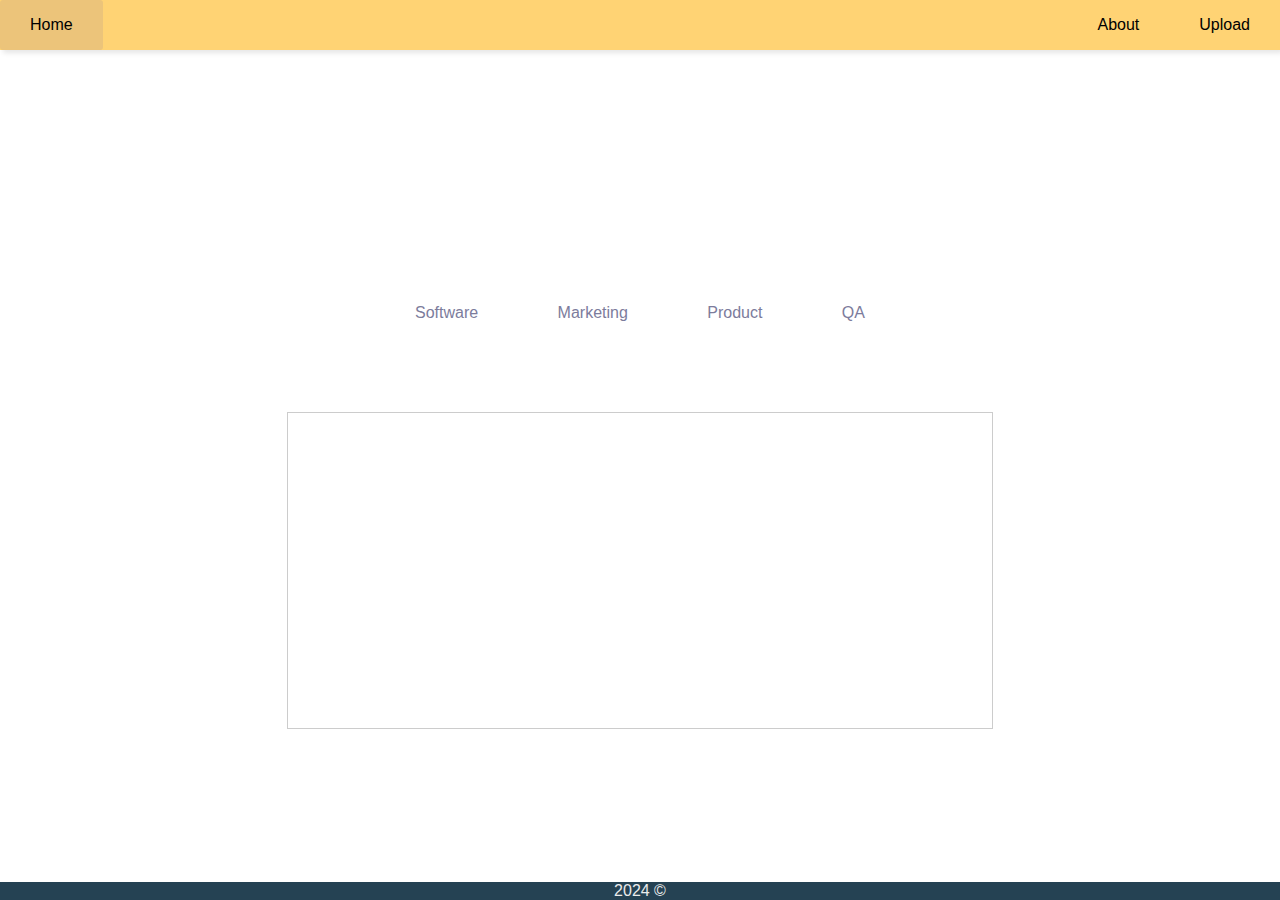
<file: index.html>
<!DOCTYPE html>
<html lang="en">
<head>
    <meta charset="UTF-8">
    <meta name="viewport" 
      content="width=device-width, initial-scale=1.0, maximum-scale=1.0, user-scalable=0"/>
        <link rel="icon" type="image/x-icon" href="favicon-32x32.png">
    <link rel="stylesheet" href="style.css">
    <title>Assigned</title>
</head>
<body>
    <nav class="navbar">
        <ul class="sidebar">
            <li onclick="closeSidebar()"><a href="#"><svg xmlns="http://www.w3.org/2000/svg" height="24px" viewBox="0 -960 960 960" width="24px" fill="#5f6368"><path d="m256-200-56-56 224-224-224-224 56-56 224 224 224-224 56 56-224 224 224 224-56 56-224-224-224 224Z"/></svg></a></li>
            <li><a href="#">About</a></li>
            <li><a href="upload.html">Upload</a></li>
        </ul>
        <ul>
            <li ><a href="#">Home</a></li>
            <li class="hideOnMobile"><a href="#">About</a></li>
            <li class="hideOnMobile"><a href="upload.html">Upload</a></li>
            <li class="menuButton" onclick="showSidebar()"><a href="#"><svg xmlns="http://www.w3.org/2000/svg" height="24px" viewBox="0 -960 960 960" width="24px" fill="#5f6368"><path d="M120-240v-80h720v80H120Zm0-200v-80h720v80H120Zm0-200v-80h720v80H120Z"/></svg></a></li>
        </ul>
    </nav>
    <header>
        <h1>Pass your next home assignment!</h1>
        <h4>Prepare for tech home assignments using *real* assignments from leading companies</h4>
        <ul>
            <li><a href="#">Software</a></li>
            <li><a href="#">Marketing</a></li>
            <li><a href="#">Product</a></li>
            <li><a href="#">QA</a></li>
        </ul>
    </header>
    <!-- <section class="reviews">
        <input type="button" value="Amazon">
        <input type="button" value="Google">
        <input type="button" value="Meta">
        <input type="button" value="Microsoft">
    </section> -->

    <section class="tableparent">
        <iframe class="airtable-embed" src="https://airtable.com/embed/appBILD44u6VeR2ZP/shrebkrv6y3WdR4w4?viewControls=on" frameborder="0" onmousewheel="" width="100%" height="533" style="background: transparent; border: 1px solid #ccc;"></iframe>
    </section>
        <footer>
            <div class="footer">
                <p>2024  &#169</p>
            </div>
        </footer>
<script>
    function showSidebar(){
        const sidebar = document.querySelector('.sidebar')
        sidebar.style.display = 'flex'
    }
    function closeSidebar(){
        const sidebar = document.querySelector('.sidebar')
        sidebar.style.display = 'none'
    }
</script>

</body>
</html>
</file>
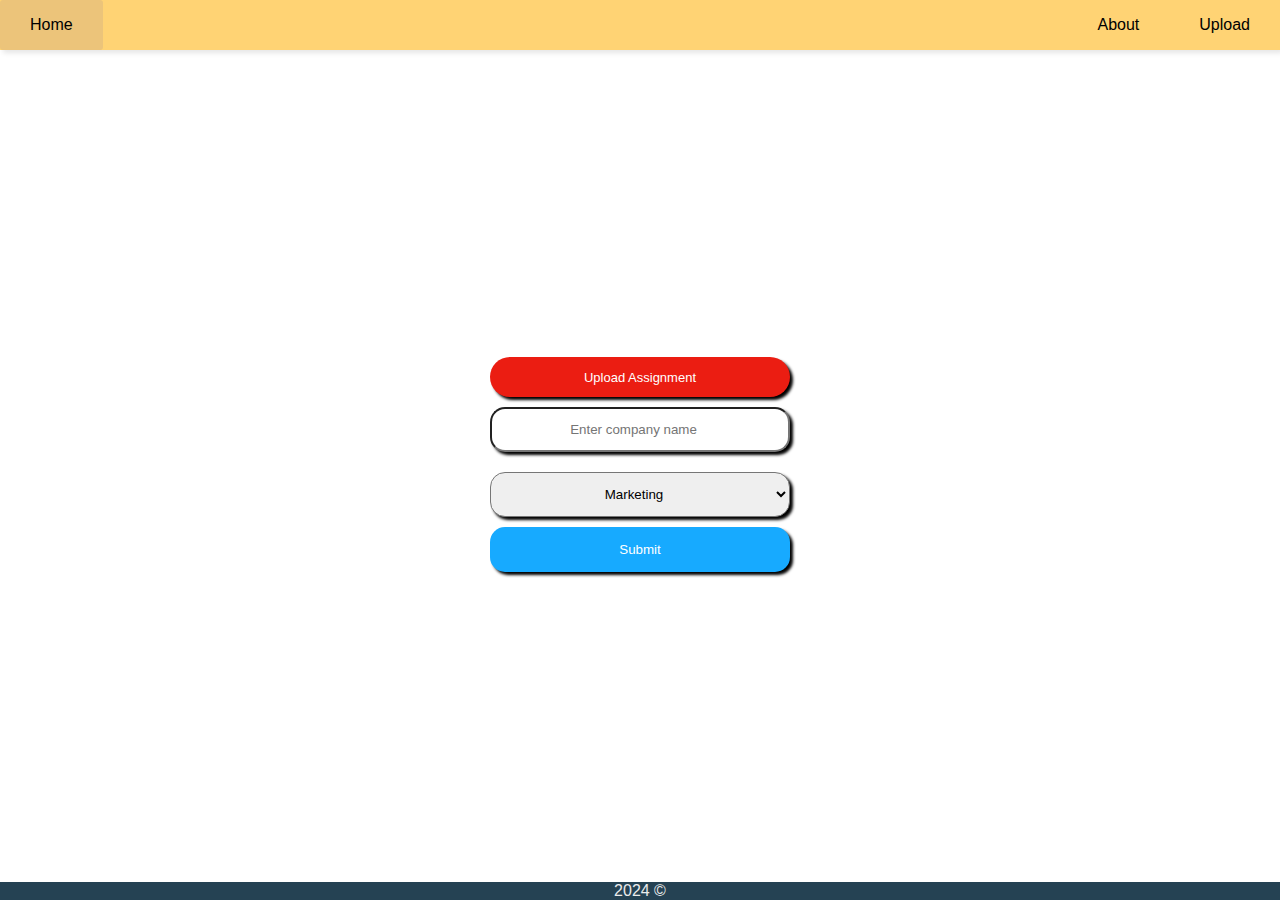
<file: upload.html>
<!DOCTYPE html>
<html lang="en">
<head>
    <meta charset="UTF-8">
    <meta name="viewport" 
      content="width=device-width, initial-scale=1.0, maximum-scale=1.0, user-scalable=0"/>
      <link rel="icon" type="image/x-icon" href="favicon-32x32.png">
    <link rel="stylesheet" href="uploadstyle.css">
    <title>Assigned</title>
</head>
<body>
    <nav class="navbar">
        <ul class="sidebar">
            <li onclick="closeSidebar()"><a href="#"><svg xmlns="http://www.w3.org/2000/svg" height="24px" viewBox="0 -960 960 960" width="24px" fill="#5f6368"><path d="m256-200-56-56 224-224-224-224 56-56 224 224 224-224 56 56-224 224 224 224-56 56-224-224-224 224Z"/></svg></a></li>
            <li><a href="#">About</a></li>
            <li><a href="#">Upload</a></li>
        </ul>
        <ul>
            <li ><a href="index.html">Home</a></li>
            <li class="hideOnMobile"><a href="#">About</a></li>
            <li class="hideOnMobile"><a href="#">Upload</a></li>
            <li class="menuButton" onclick="showSidebar()"><a href="#"><svg xmlns="http://www.w3.org/2000/svg" height="24px" viewBox="0 -960 960 960" width="24px" fill="#5f6368"><path d="M120-240v-80h720v80H120Zm0-200v-80h720v80H120Zm0-200v-80h720v80H120Z"/></svg></a></li>
        </ul>
    </nav>
    <header>
        <h1>Help other job seekers!</h1>
        <h4>Got a new home assignment? Share it here so others can get ahead too!</h4>
    </header>
    <section class="upload">
        <form action="https://formcarry.com/s/5dE1aJSsNBv" method="POST" class="uploadForm" enctype="multipart/form-data">
            <label class="uploadLabel" for="input-file">Upload Assignment</label>
            <input type="file" id="input-file" name="file" accept="image/png, image/jpg, image/jpeg, application/pdf" required />
          
           <input type="search" name="company" id="company" placeholder="Enter company name" required onkeyup="showSuggestions(this.value)">
            <ul id="suggestions"></ul>
           <select name="function" id="title" placeholder="function" required>
            <option value="marketing">Marketing</option>
            <option value="IT">IT</option>
            <option value="Software">Software</option>
            <option value="QA">QA</option>
            <option value="Analyst">Analyst</option>
           </select>
           <button type="submit">Submit</button>
        </form>
    </section>
    <footer>
        <div class="footer">
            <p>2024  &#169</p>
        </div>
    </footer>
<script>
    function showSidebar(){
        const sidebar = document.querySelector('.sidebar')
        sidebar.style.display = 'flex'
    }
    function closeSidebar(){
        const sidebar = document.querySelector('.sidebar')
        sidebar.style.display = 'none'
    }
</script>
<script src="app.js"></script>

</body>
</html>
</file>
<file: style.css>
*{
    margin: 0;
    padding: 0;
}
body{
    min-height: 100vh;
    font-family: 'Segoe UI', Tahoma, Geneva, Verdana, sans-serif;
    background-image: url('https://images.unsplash.com/photo-1729161769741-e7bbb82abc84?q=80&w=987&auto=format&fit=crop&ixlib=rb-4.0.3&ixid=M3wxMjA3fDB8MHxwaG90by1wYWdlfHx8fGVufDB8fHx8fA%3D%3D');
    background-size: cover;
    background-repeat:no-repeat;
}

nav{
    background-color: rgb(255, 211, 116);
    box-shadow: 3px 3px 5px rgba(0, 0, 0, 0.1);
    position:sticky;
}

nav ul {
    width: 100%;
    list-style: none;
    display: flex;
    justify-content:flex-end;
    align-items: center;
}

nav li {
    height: 50px;
}

nav a {
    height: 50px;
    padding: 0 30px;
    text-decoration: none;
    display: flex;
    align-items: center;
    color: rgb(0, 0, 0);
}

nav a:hover{
    background-color: #ecc47a;
    border-radius: 3px;
    transition: 0.4s;

}

nav li:first-child{
    margin-right: auto;;
}

.sidebar{
    position: fixed;
    top: 0;
    right: 0;
    height: 100vh;
    width: 250px;
    z-index: 999;
    background-color: rgb(255, 211, 116);
    backdrop-filter: blur(10px);
    box-shadow: -10px 0 10px rgba(0, 0, 0, 0.1);
    display: none;
    flex-direction: column;
    align-items: flex-start;
    justify-content: flex-start;
}

.sidebar li, .sidebar a{
    width: 100%;
}

.menuButton {
    display:none
}

@media(max-width: 800px){
    .hideOnMobile{
        display: none;
    }
    .menuButton{
        display:block ;
    }
}

@media(max-width: 400px){
    .sidebar{
        width: 100%;
    }
}


header{
    color: white;
    width: 50vh;
    display: flex;
    flex-direction: column;
    margin: 10vh auto;
    /* padding-left: 15vh; */
    text-align: center;

}

header ul {
    list-style: none;
    display: flex;
    justify-content: space-between;
    text-decoration:overline;
}

@media(max-width: 400px){
    header ul{
        display:none;
    }
    header {
        width: fit-content;

    }
}

header a {
    text-decoration: none;
    color: #7c7c9c;
    transition: 0.2s;

}

header a:hover {
    cursor: pointer;
    background-color: rgba(124, 102, 145, 0.1);
    border-radius: 2px;
}


header h1 {
    margin-bottom: 2vh;
}

header h4 {
margin-bottom: 4vh;
}


.reviews input {
    height: 6vh;
    max-width: 30vh;
    border-radius: 25px;
    background-color:rgb(255, 211, 116) ;
    color: rgb(0, 0, 0);
    transition: 0.4s;

    
}
.reviews input:hover {
    background-color: #bba957;
    cursor: pointer;
    color: rgb(0, 0, 0);
    
}

.reviews {
    display: grid;
    gap: 1rem;
    grid-template-columns: repeat(auto-fit, minmax(100px, 1fr));
    margin: 10vh auto;
    padding-top: 5vh;
    max-width: 100vh;
}

@media(max-width: 800px){
    .reviews input{
        height: 6vh;

    }
}

@media(max-width: 400px){
    .reviews input{
        height: 5vh;

    }
}

.footer {
    color: rgb(235, 235, 235);
    background-color:rgb(37, 66, 83);
    text-align: center;
    position: fixed;
    left: 0;
    bottom: 0;
    width: 100%;
}

.tableparent {
    display: flex;
    justify-content: center;
    width: 100%; /* Make sure the parent stretches across the page */
}

.airtable-embed {
    width: 55%; /* Control the width of the table, change this value if needed */
    height: 35vh; /* Optional, but might help with responsiveness */
    margin-bottom: 15vh;
}

@media(max-width: 480px){
    .airtable-embed {
        width: 50%; 
        height: 40vh; 
        margin-bottom: 15vh;
        margin-top:-20%;
    }
}
</file>
<file: uploadstyle.css>
*{
    margin: 0;
    padding: 0;
}
body{
    min-height: 100vh;
    font-family: 'Segoe UI', Tahoma, Geneva, Verdana, sans-serif;
    background-image: url('https://images.unsplash.com/photo-1729161769741-e7bbb82abc84?q=80&w=987&auto=format&fit=crop&ixlib=rb-4.0.3&ixid=M3wxMjA3fDB8MHxwaG90by1wYWdlfHx8fGVufDB8fHx8fA%3D%3D');
    background-size: cover;
    background-repeat:no-repeat;
}

nav{
    background-color: rgb(255, 211, 116);
    box-shadow: 3px 3px 5px rgba(0, 0, 0, 0.1);
    position:sticky;
}

nav ul {
    width: 100%;
    list-style: none;
    display: flex;
    justify-content:flex-end;
    align-items: center;
}

nav li {
    height: 50px;
}

nav a {
    height: 50px;
    padding: 0 30px;
    text-decoration: none;
    display: flex;
    align-items: center;
    color: rgb(0, 0, 0);
}

nav a:hover{
    background-color: #ecc47a;
    border-radius: 3px;
    transition: 0.4s;

}

nav li:first-child{
    margin-right: auto;;
}

.sidebar{
    position: fixed;
    top: 0;
    right: 0;
    height: 100vh;
    width: 250px;
    z-index: 999;
    background-color: rgb(255, 211, 116);
    backdrop-filter: blur(10px);
    box-shadow: -10px 0 10px rgba(0, 0, 0, 0.1);
    display: none;
    flex-direction: column;
    align-items: flex-start;
    justify-content: flex-start;
}

.sidebar li, .sidebar a{
    width: 100%;
}

.menuButton {
    display:none
}

@media(max-width: 800px){
    .hideOnMobile{
        display: none;
    }
    .menuButton{
        display:block ;
    }
}

@media(max-width: 400px){
    .sidebar{
        width: 100%;
    }
}


header{
    color: white;
    width: 50vh;
    display: flex;
    flex-direction: column;
    margin: 10vh auto;
    /* padding-left: 15vh; */
    text-align: center;

}

header ul {
    list-style: none;
    display: flex;
    justify-content: space-between;
    text-decoration:overline;
}

@media(max-width: 400px){
    header ul{
        display:none;
    }
    header {
        width: fit-content;

    }
}

header a {
    text-decoration: none;
    color: #7c7c9c;
    transition: 0.2s;

}

header a:hover {
    cursor: pointer;
    background-color: rgba(124, 102, 145, 0.1);
    border-radius: 2px;
}


header h1 {
    margin-bottom: 2vh;
}

header h4 {
margin-bottom: 4vh;
}


.reviews input {
    height: 6vh;
    max-width: 30vh;
    border-radius: 25px;
    background-color:rgb(255, 211, 116) ;
    color: rgb(0, 0, 0);
    transition: 0.4s;

    
}
.reviews input:hover {
    background-color: #bba957;
    cursor: pointer;
    color: rgb(0, 0, 0);
    
}

.reviews {
    display: grid;
    gap: 1rem;
    grid-template-columns: repeat(auto-fit, minmax(100px, 1fr));
    margin: 10vh auto;
    padding-top: 5vh;
    max-width: 100vh;
}

@media(max-width: 800px){
    .reviews input{
        height: 6vh;

    }
}

@media(max-width: 400px){
    .reviews input{
        height: 5vh;

    }
}

header h1 {
    margin-bottom: 2vh;
}

header h4 {
margin-bottom: 4vh;
}

.uploadForm {
    display: flex;
    flex-direction: column;
    align-items: center;  /* Center horizontally */
    justify-content: center;  /* Center vertically */
    margin: auto;
    width: 50vh;
    gap: 10px;  /* Add some space between items */
}

.uploadForm input,
.uploadForm select,
.uploadForm button {
    padding: 0.5vh;
    width: 100%;  /* Ensure all elements take the full width of the form */
    height: 5vh;
    max-width: 300px;  /* Optional: Limit the width for readability */
    text-align: center; /* Align text within the inputs/buttons */
    border-radius: 15px;
    box-shadow: 3px 3px 3px black;

}

.uploadForm button {
    cursor: pointer;  /* Make sure the button looks clickable */
    background-color: rgb(23, 170, 255);
    color: white;
    border: none;
    transition: 0.4s;
}

.uploadForm button:hover {
    border: 1px solid;
    background-color:rgb(0, 139, 219);
    box-shadow: 3px 3px 3px black;
}

.uploadForm input[type="file"]{
    color: rgb(255, 255, 255);
    box-shadow: 3px 3px 3px black;
    border-radius: 25px;
    display:none

}

@media(max-width: 500px){
    .uploadForm {
        width: fit-content;

    }
}

.footer {
    color: rgb(235, 235, 235);
    background-color:rgb(37, 66, 83);
    text-align: center;
    position: fixed;
    left: 0;
    bottom: 0;
    width: 100%;
}

.uploadLabel {
    display: flex;
    justify-content: center; /* Centers the text horizontally */
    align-items: center; /* Centers the text vertically */
    width: 300px;
    background: #eb1d12;
    color: white;
    padding: 6px;
    font-size: small;
    border-radius: 25px;
    cursor: pointer;
    transition: background-color 0.4s, border 0.4s, box-shadow 0.4s;
    box-sizing: border-box;
    height: 40px; /* Set a height */
    box-shadow: 3px 3px 3px black;
}


.uploadLabel:hover {
    border: 1px solid;
    background-color:#c41208;
}

#suggestions li {
    list-style: none;
    text-decoration: underline;
    padding-bottom: 10%;
    text-align: center;
}

#suggestions li:hover {
    background-color: rgba(0,0,0,0.1);
    width: 100%;
    border-radius: 5px;
    box-sizing: border-box;    
}

.suggestionsOn {
    border: 1px solid rgb(151, 151, 151);
    background: white;
    border-radius: 5px;
    color:black;
    padding: 2% 4%;

  }
</file>
